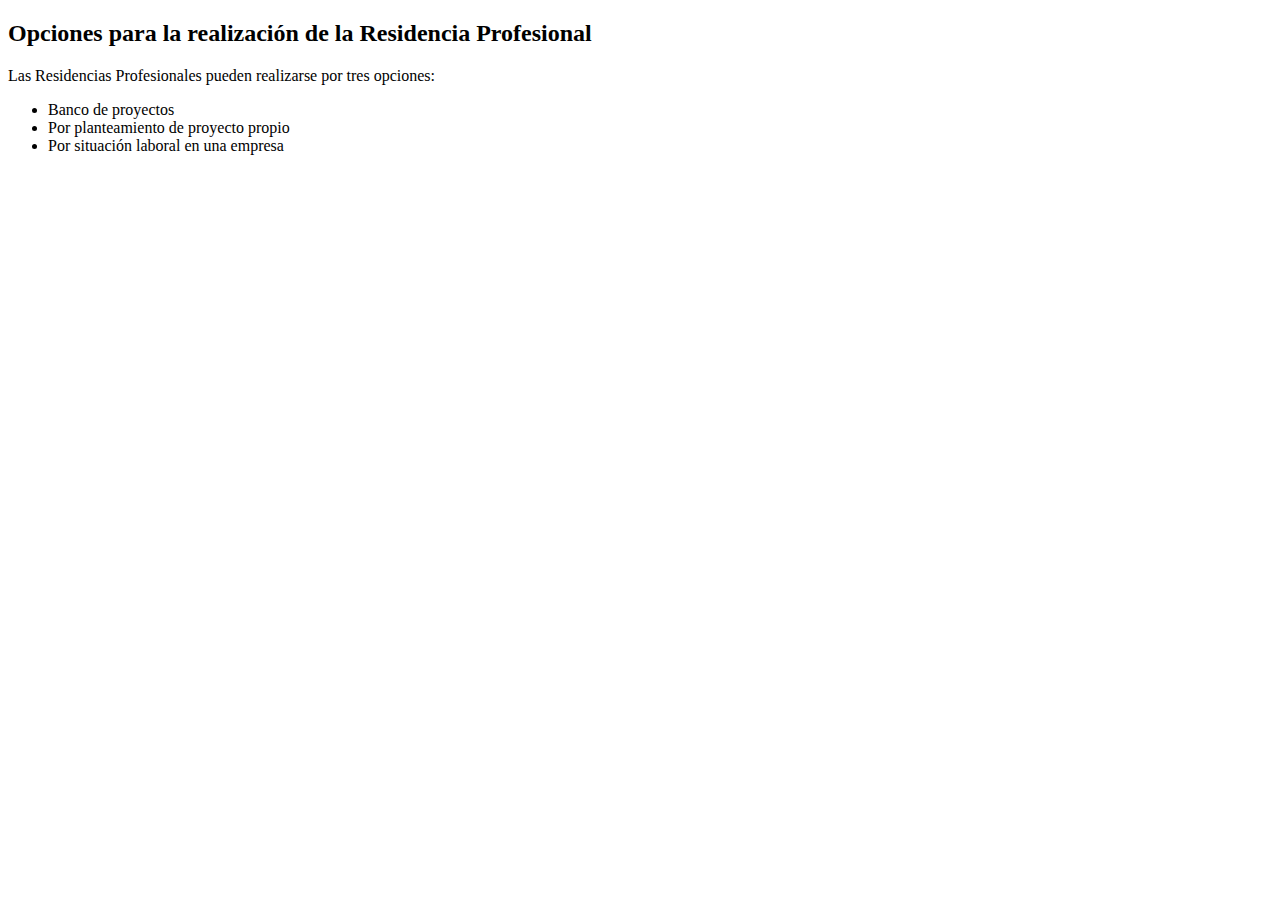
<file: in.html>
<!DOCTYPE html>
<html>

<body>
<h2>Opciones para la realización de la Residencia Profesional</h2>
<p>Las Residencias Profesionales pueden realizarse por tres opciones:</p> 
<ul>
  <li>Banco de proyectos</li>
  <li>Por planteamiento de proyecto propio</li>
  <li>Por situación laboral en una empresa</li>
</ul>
</body>
</html>
</file>
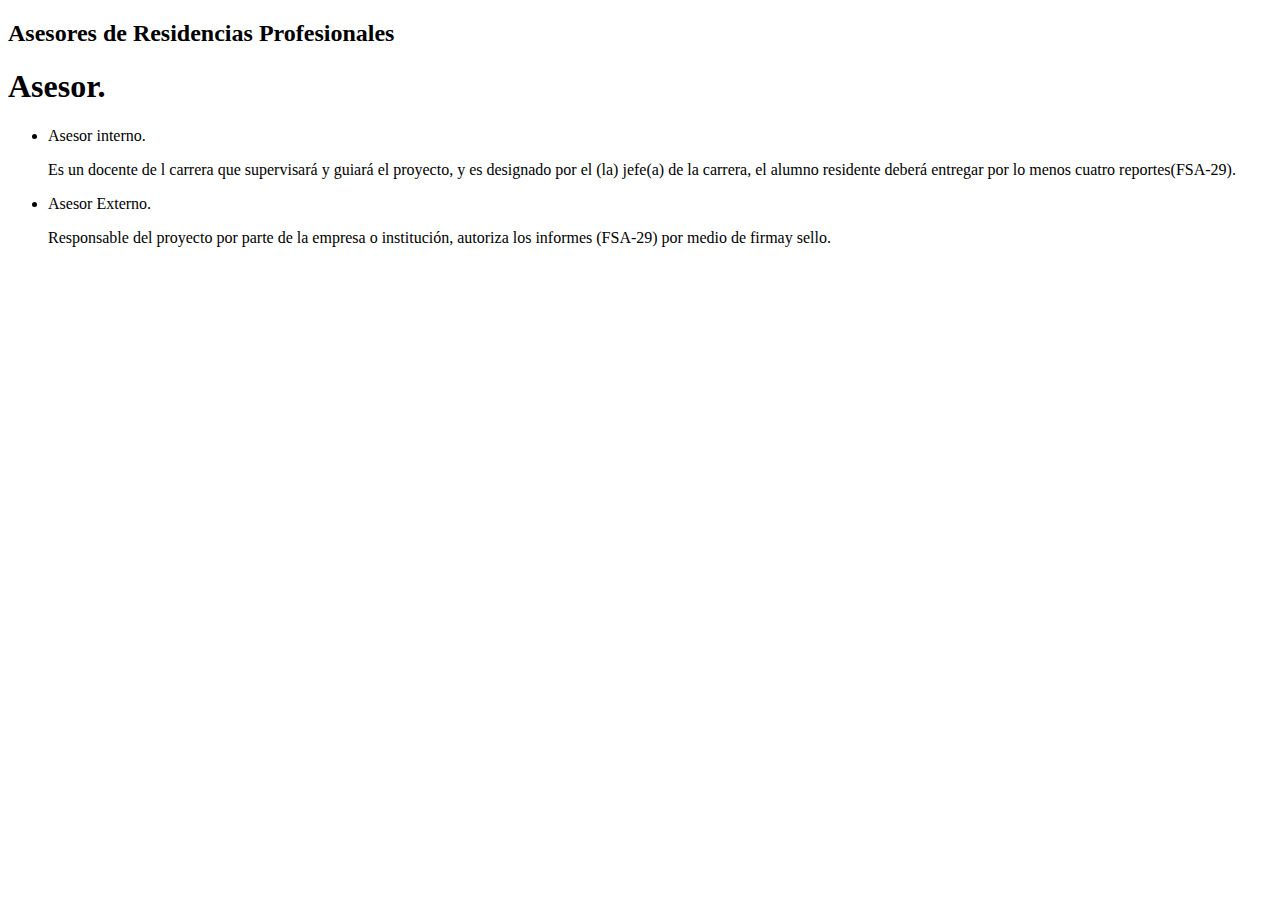
<file: prue.html>
<!DOCTYPE html>
<html>
<body>
 <h2>Asesores de Residencias Profesionales</h2>
 <h1>Asesor.</h1>
 <ul>
 	<li>Asesor interno. <p>Es un docente de l carrera que supervisará y guiará el proyecto, y es designado por el (la) jefe(a) de la carrera, el alumno residente deberá entregar por lo menos cuatro reportes(FSA-29).</p></li>
 	<li>Asesor Externo. <p>Responsable del proyecto por parte de la empresa o institución, autoriza los informes (FSA-29) por medio de firmay sello.</p></li>
 </ul>
</body>
</html>
</file>
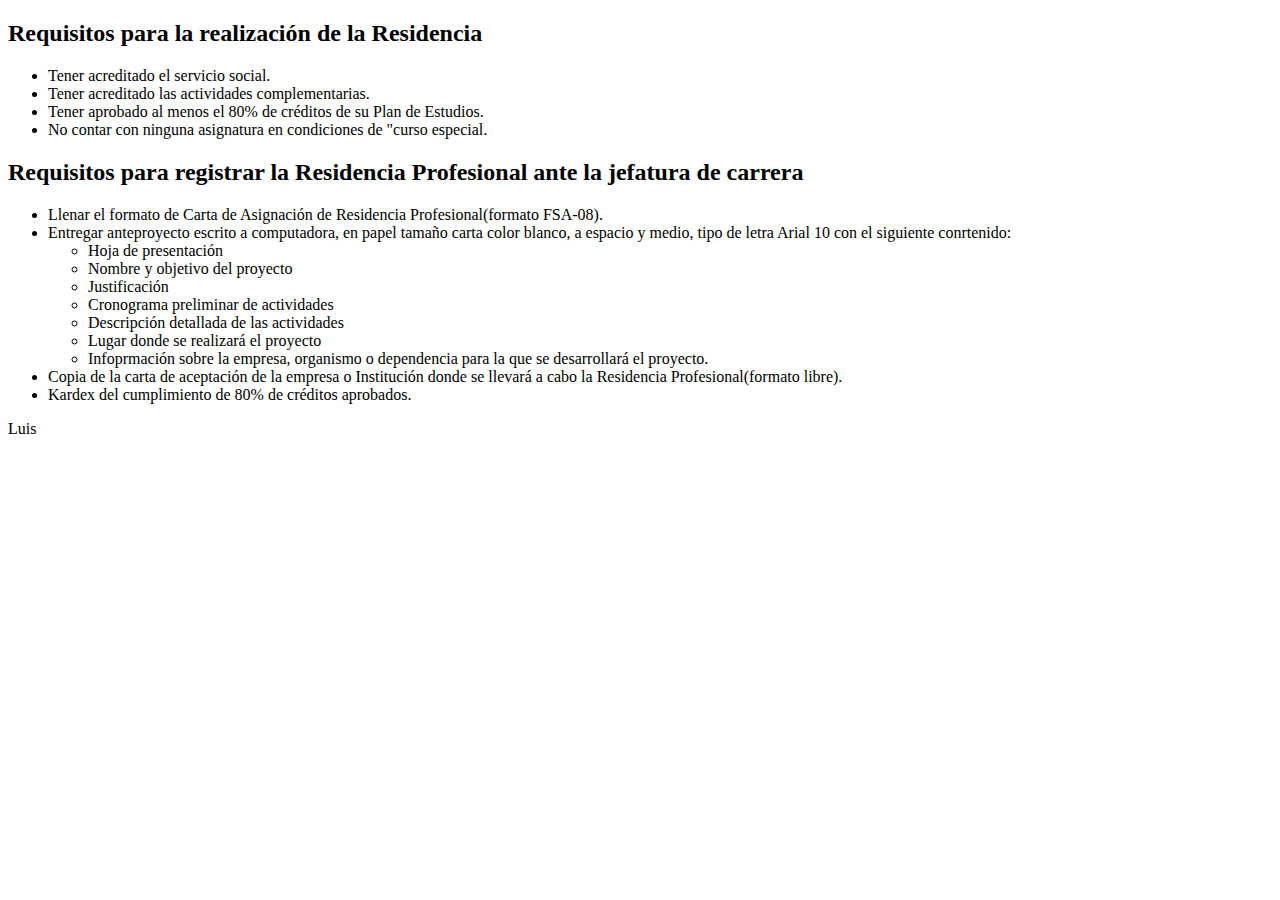
<file: requisitos.html>
<!DOCTYPE html>
<html>
<head>
	<title>hol</title>
</head>
<body>
 <h2>Requisitos para la realización de la Residencia</h2>
 <ul><li>Tener acreditado el servicio social. </li>
 	<li>Tener acreditado las actividades complementarias.</li>
 	<li>Tener aprobado al menos el 80% de créditos de su Plan de Estudios.</li>
 	<li>No contar con ninguna asignatura en condiciones de "curso especial.</li></ul>
<h2> Requisitos para registrar la Residencia Profesional ante la jefatura de carrera</h2>
 <ul>
 	<li>Llenar el formato de Carta de Asignación de Residencia Profesional(formato FSA-08).</li>
 	<li>Entregar anteproyecto escrito a computadora, en papel tamaño carta color blanco, a espacio y medio, tipo de letra Arial 10 con el siguiente conrtenido:</li>
 	<ul><li>Hoja de presentación</li>
 		<li>Nombre y objetivo del proyecto</li>
 		<li>Justificación</li>
 		<li>Cronograma preliminar de actividades</li>
 		<li>Descripción detallada de las actividades</li>
 		<li>Lugar donde se realizará el proyecto</li>
 		<li>Infoprmación sobre la empresa, organismo o dependencia para la que se desarrollará el proyecto.</li>
 	</ul>
 	<li>Copia de la carta de aceptación de la empresa o Institución donde se llevará a cabo la Residencia Profesional(formato libre).</li>
 	<li>Kardex del cumplimiento de 80% de créditos aprobados.</li>
 </ul>

 <p>Luis</p>
</body>
</html>
</file>
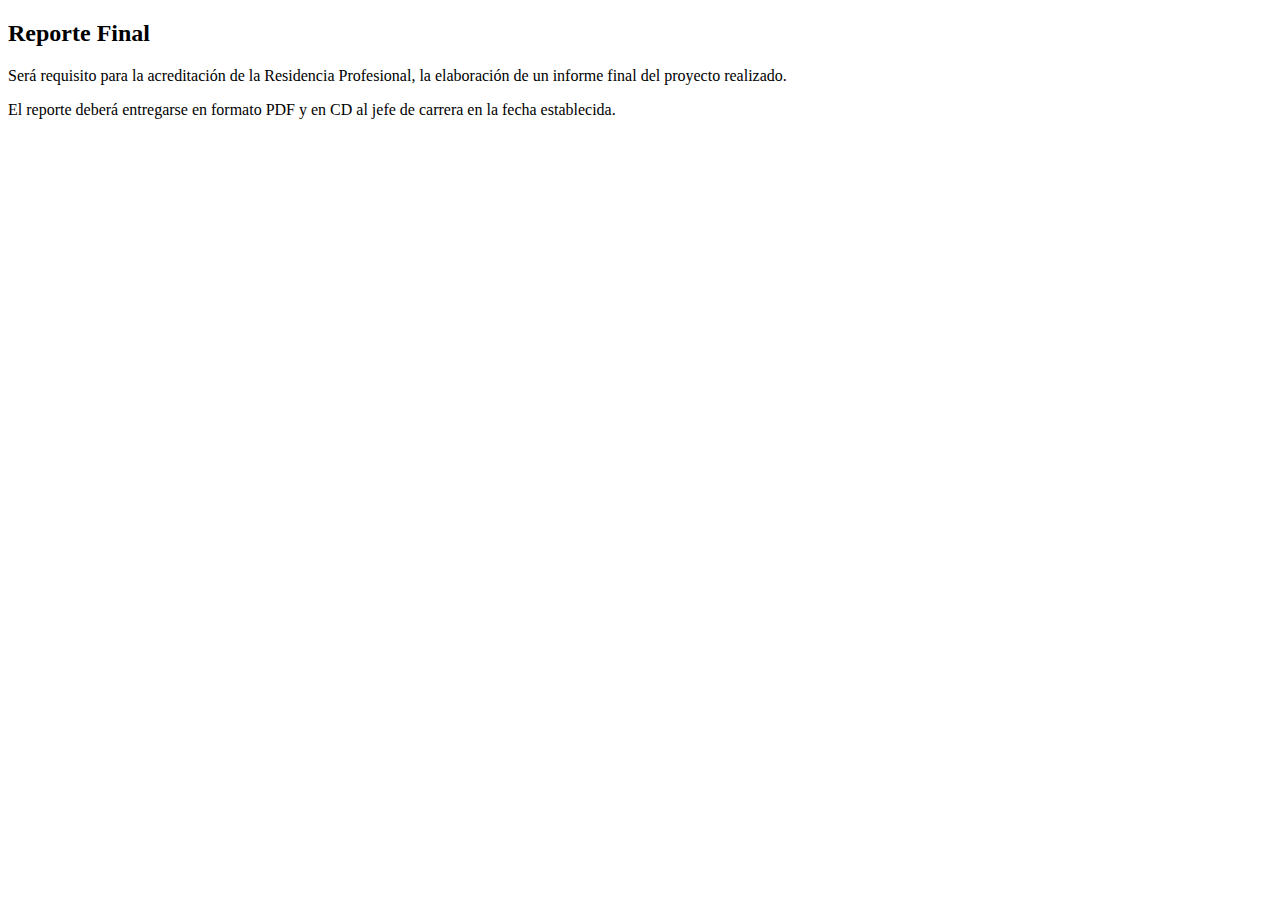
<file: rp.html>
<!DOCTYPE html>
<html>
<head>
	<title></title>
</head>
<body>
	<h2>Reporte Final</h2>
<p>Será requisito para la acreditación de la Residencia Profesional, la elaboración de un informe final del proyecto realizado.</p>
<p>El reporte deberá entregarse en formato PDF y en CD al jefe de carrera en la fecha establecida.</p>
</body>
</html>
</file>
